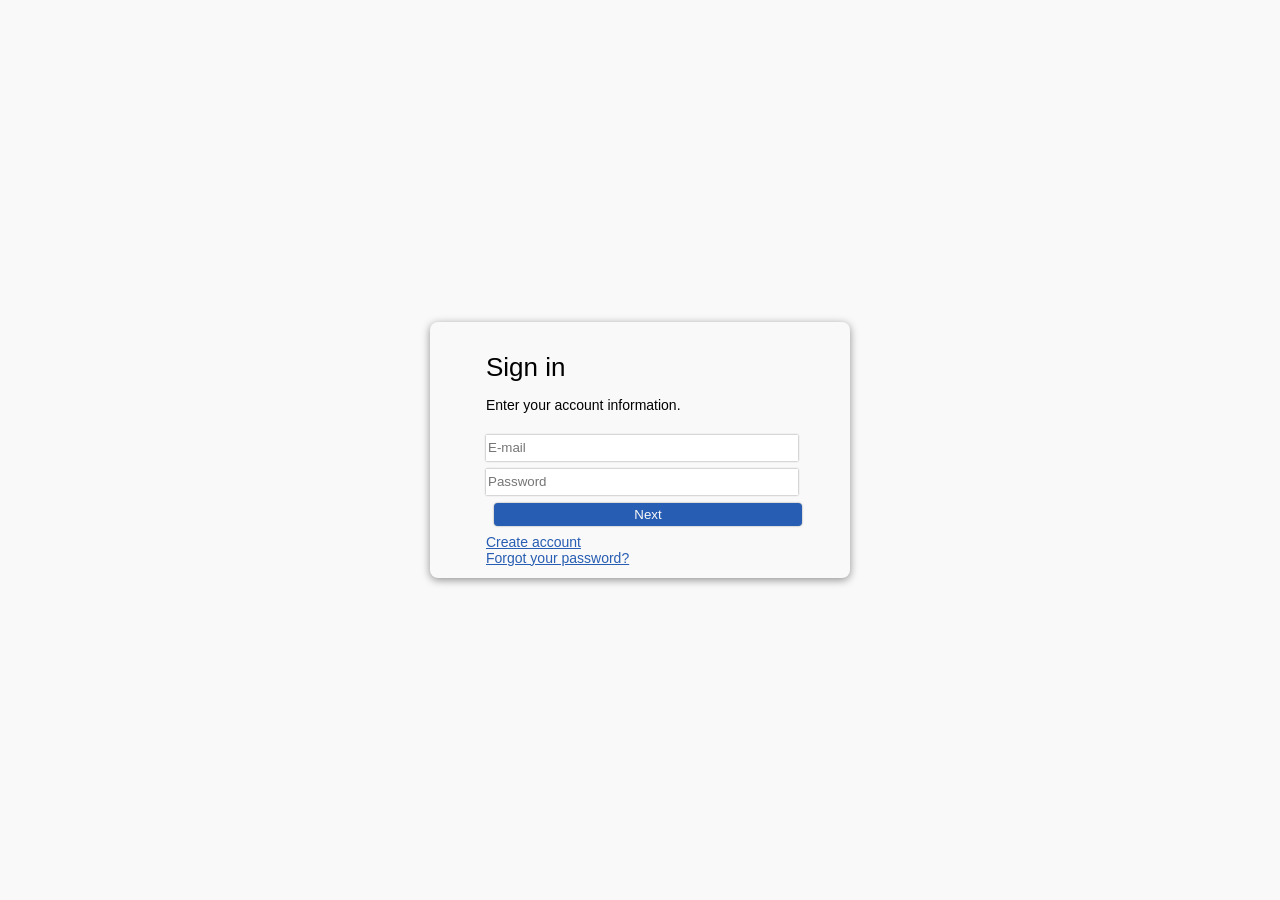
<file: index.html>
<!DOCTYPE html>
<html>
    <head>
        <link rel="stylesheet" href="styles.css" />
    </head>
    <body>
        <div class="card">
        <h1>Sign in</h1>
        <p>Enter your account information.</p>
        <input id="email" placeholder="E-mail"><br>
        <input id="password" type="password" placeholder="Password"><br>

        <button id="loginButton">Next</button><br>

        <a href="UI/register.html">Create account</a><br>
        <a href="UI/recovery.html">Forgot your password?</a>

        <script src="Controller/controller.js"></script>
        <script src="Logic/login.js"></script>
        </div>
    </body>
</html>
</file>
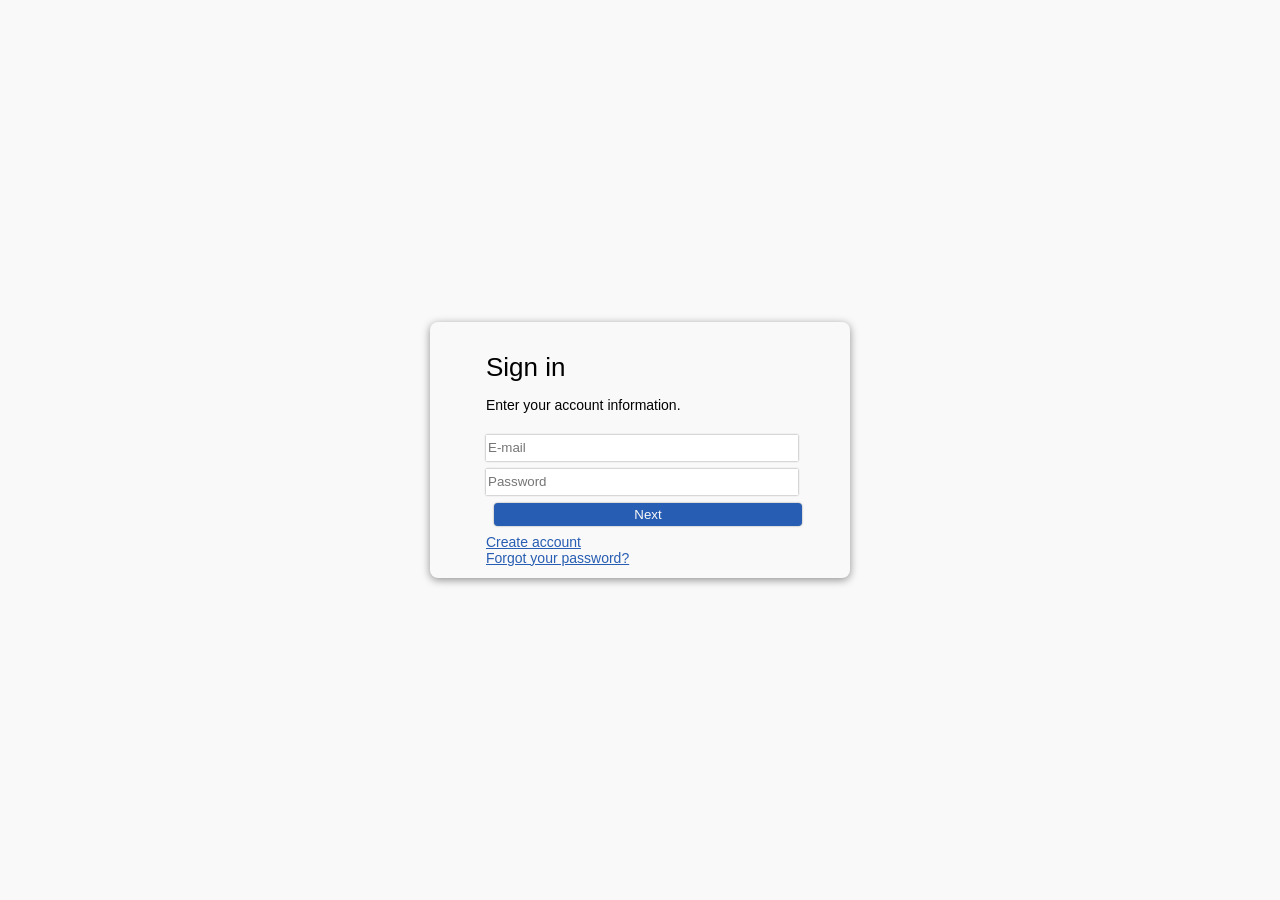
<file: UI/index.html>
<!DOCTYPE html>
<html>
    <head>
        <link rel="stylesheet" href="styles.css" />
    </head>
    <body>
        <div class="card">
        <h1>Sign in</h1>
        <p>Enter your account information.</p>
        <input id="email" placeholder="E-mail"><br>
        <input id="password" type="password" placeholder="Password"><br>

        <button id="loginButton">Next</button><br>

        <a href="register.html">Create account</a><br>
        <a href="recovery.html">Forgot your password?</a>

        <script src="../Controller/controller.js"></script>
        <script src="../Logic/login.js"></script>
    </body>
</html>
</file>
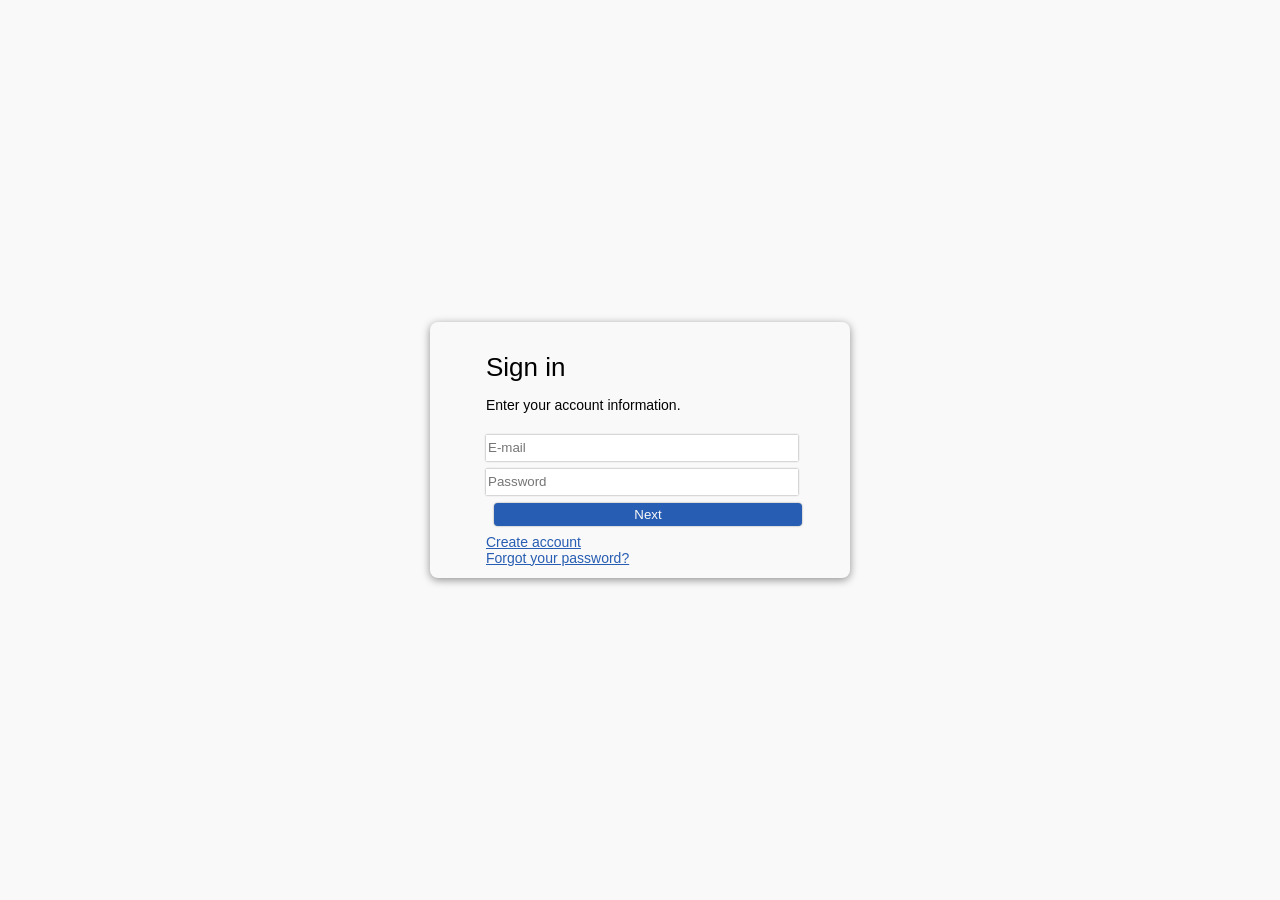
<file: accountedit.html>
<!DOCTYPE html>
<html>
    <head>
        <link rel="stylesheet" href="styles.css" />
    </head>
    <div class="card">
        <h1>Account</h1>
        <p>Edit account information.</p>
        <input id="fullname" placeholder="Full name"><br>
        <input id="username" placeholder="Username"><br>
        <input id="email" placeholder="E-mail"><br>
        <input id="password" type="password" placeholder="New password"><br>
        <input id="confirmPassword" type="password" placeholder="Confirm new password"><br>
        <a href="landingpage.html">
            <button class="hollow_button">Cancel</button><br>
        </a>
        <a href="landingpage.html">
            <button id="applyChangesButton">Apply Changes</button><br>
        </a>
    </div>
</html>

<script src="Controller/controller.js"></script>
<script src="Logic/accountedit.js"></script>
</file>
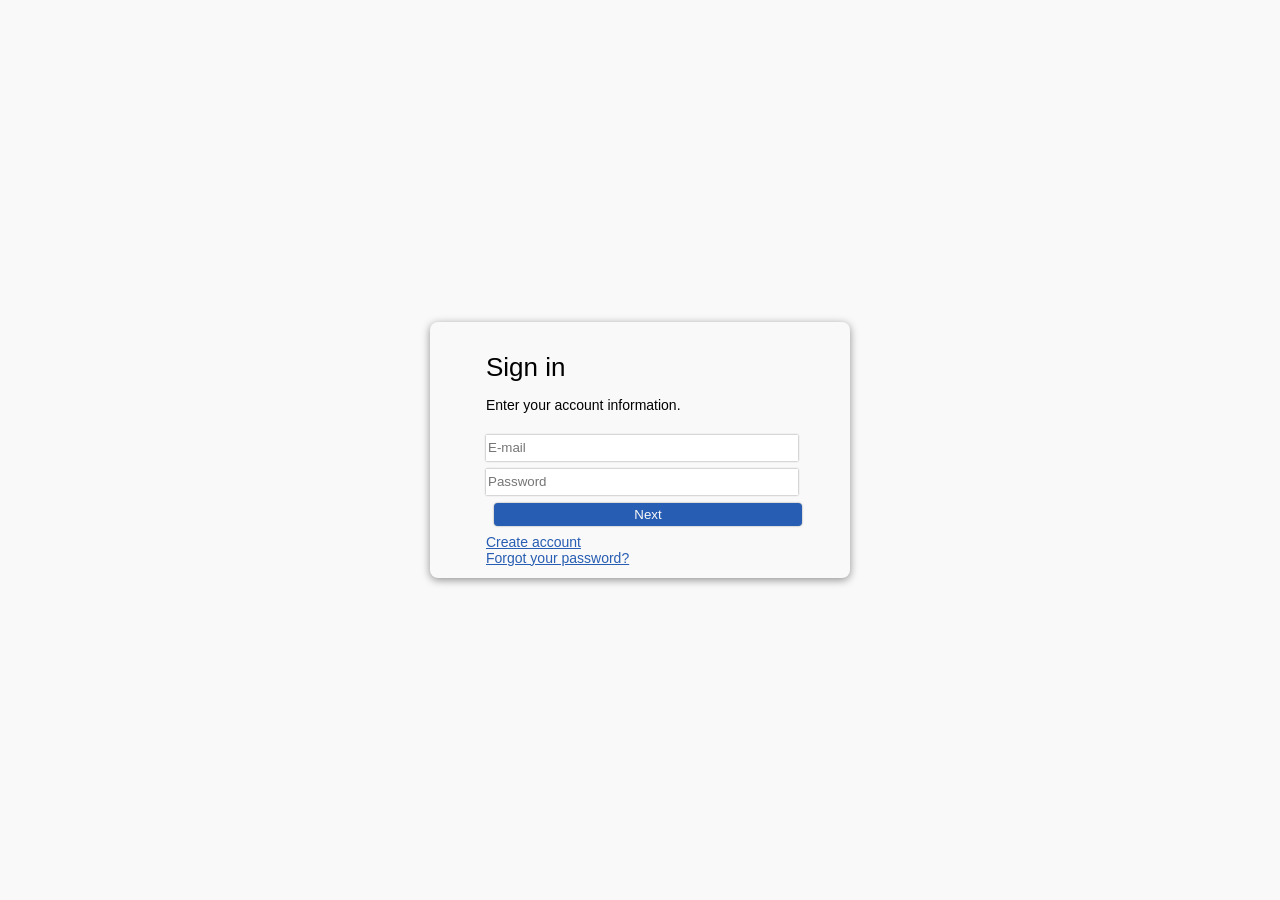
<file: landingpage.html>
<!DOCTYPE html>
<html>
    <head>
        <link rel="stylesheet" href="styles.css" />
    </head>
    <div class="card">
        <h1>Welcome, yourname</h1>
        <p>You have logged in as username.</p>
        <a href="accountedit.html">Edit account information</a><br>
        <a href="index.html">Sign out</a><br>
    </div>
</html>

<script src="Controller/controller.js"></script>
<script src="Logic/landing.js"></script>
</file>
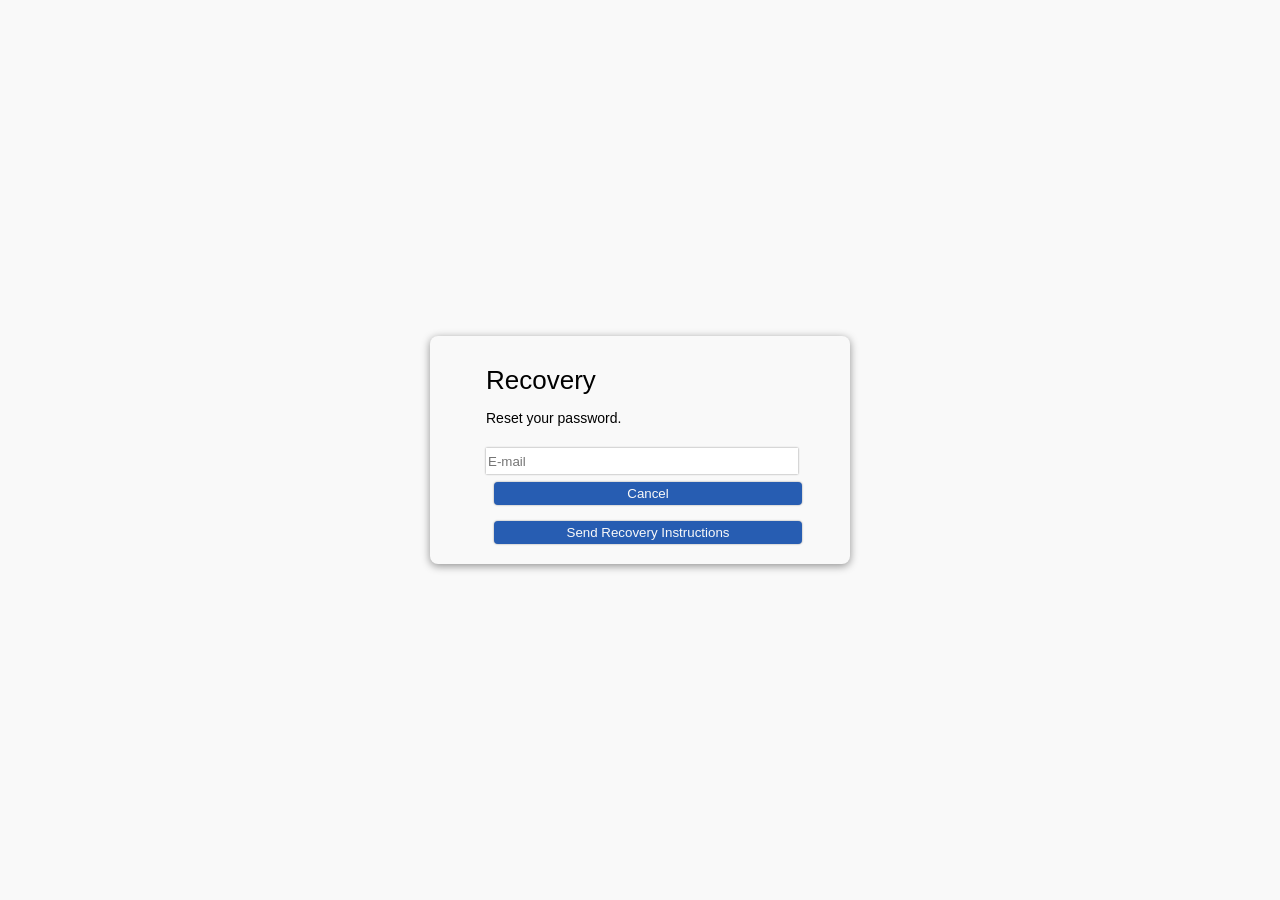
<file: recovery.html>
<!DOCTYPE html>
<html>
    <head>
        <link rel="stylesheet" href="styles.css" />
    </head>
    <div class="card">
        <h1>Recovery</h1>
        <p>Reset your password.</p>
        <input id="email" placeholder="E-mail"><br>
        <a href="index.html">
            <button class="hollow_button">Cancel</button><br>
        </a>
        <a>
            <button id="recoveryButton">Send Recovery Instructions</button><br>
        </a>
    </div>
</html>

<script src="Controller/controller.js"></script>
<script src="Logic/recovery.js"></script>
</file>
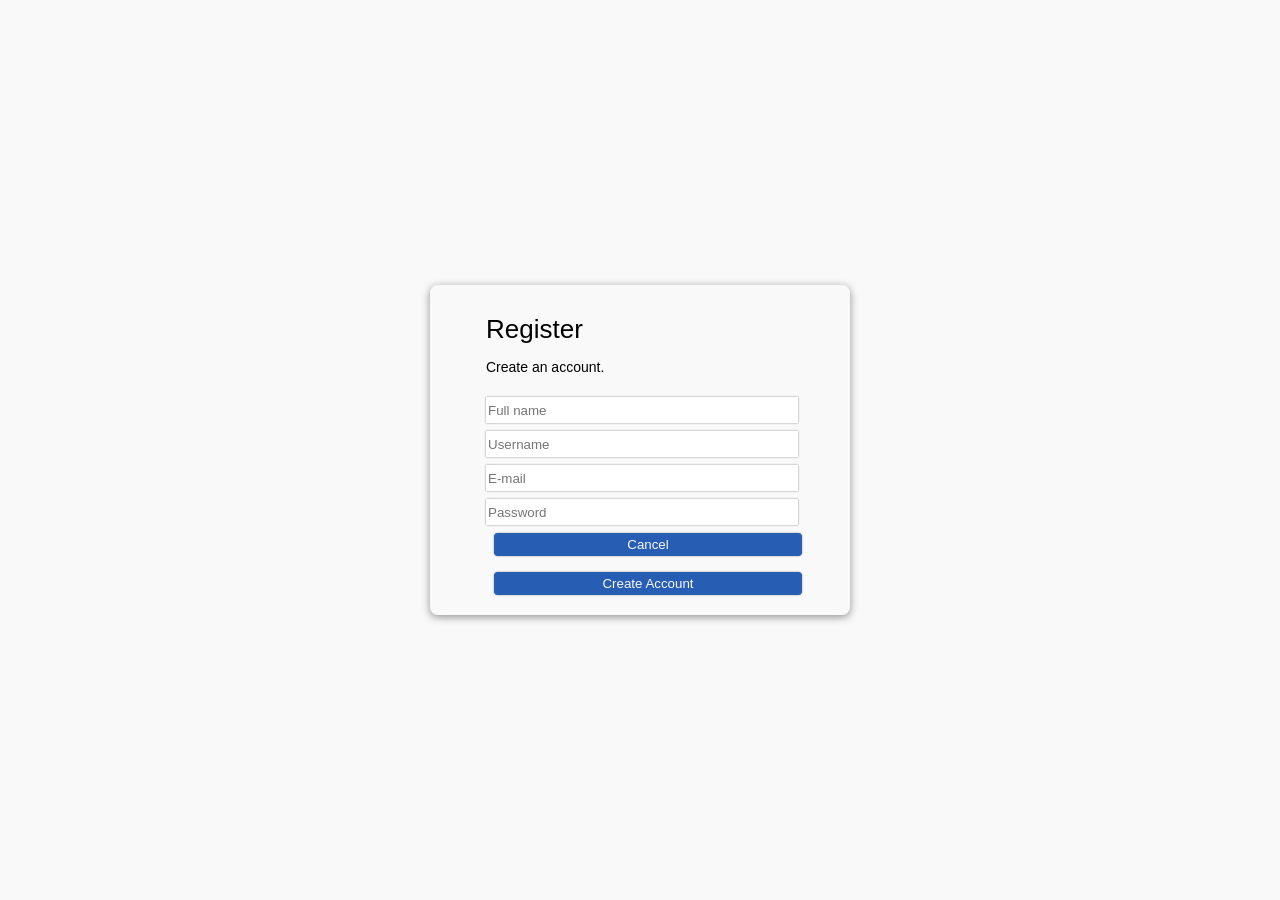
<file: register.html>
<!DOCTYPE html>
<html>
    <head>
        <link rel="stylesheet" href="styles.css" />
    </head>
    <div class="card">
        <h1>Register</h1>
        <p>Create an account.</p>
        <input id="fullname" placeholder="Full name"><br>
        <input id="username" placeholder="Username"><br>
        <input id="email" placeholder="E-mail"><br>
        <input id="password" type="password" placeholder="Password"><br>
        <a href="index.html">
            <button class="hollow_button">Cancel</button><br>
        </a>
        <a href="index.html">
           <button id="registerButton">Create Account</button><br>
        </a>
    </div>
</html>

<script src="Controller/controller.js"></script>
<script src="Logic/register.js"></script>
</file>
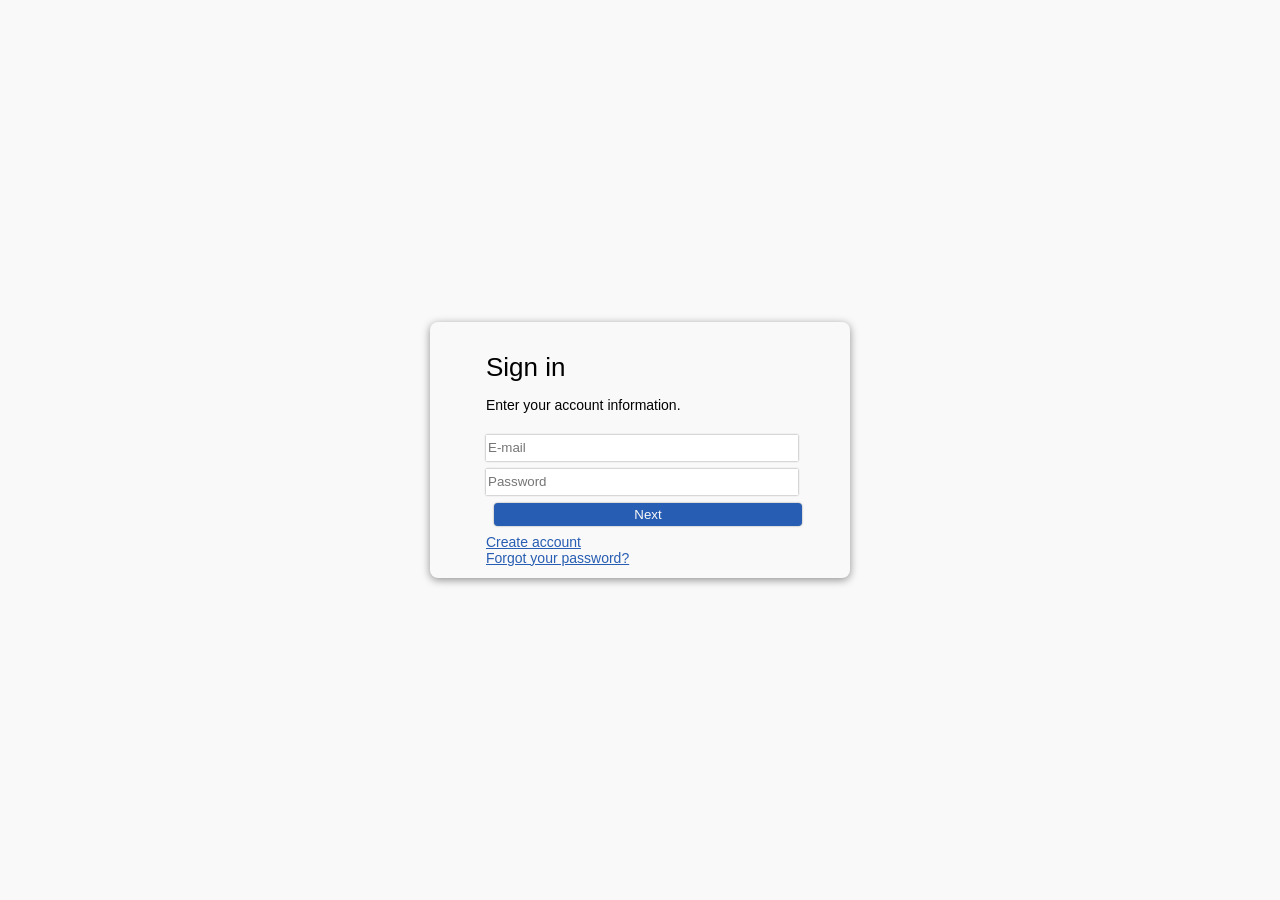
<file: UI/accountedit.html>
<!DOCTYPE html>
<html>
    <head>
        <link rel="stylesheet" href="../styles.css" />
    </head>
    <body>
    <div class="card">
        <h1>Account</h1>
        <p>Edit account information.</p>
        <input id="fullname" placeholder="Full name"><br>
        <input id="email" placeholder="E-mail"><br>
        <input id="password" type="password" placeholder="New password"><br>
        <input id="confirmPassword" type="password" placeholder="Confirm new password"><br>
        <a href="landingpage.html">
            <button class="hollow_button">Cancel</button><br>
        </a>
        <a href="landingpage.html">
            <button id="applyChangesButton">Apply Changes</button><br>
        </a>
    </div>
    <script src="../Controller/controller.js"></script>
    <script src="../Logic/accountedit.js"></script>
    </body>
</html>
</file>
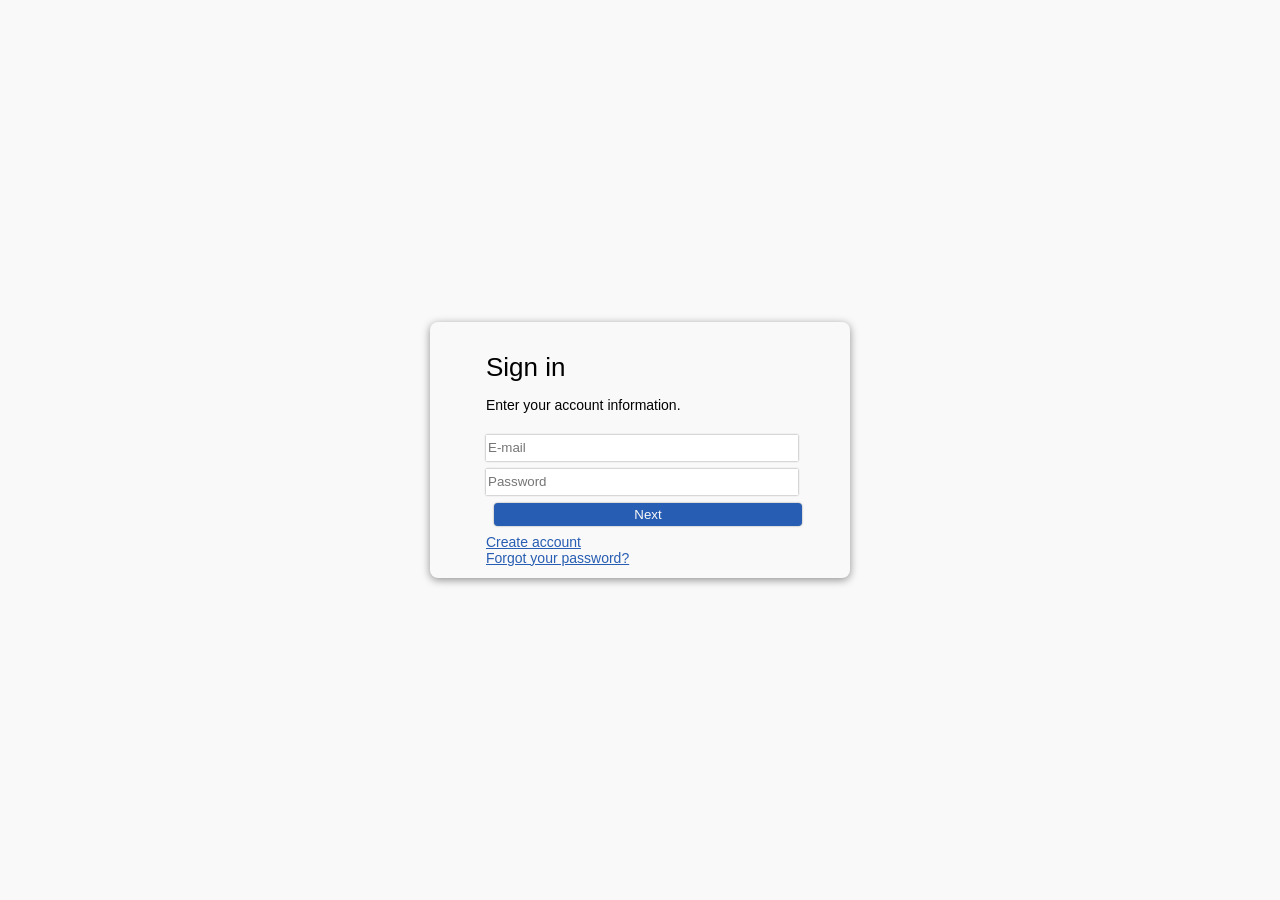
<file: UI/landingpage.html>
<!DOCTYPE html>
<html>
    <head>
        <link rel="stylesheet" href="../styles.css" />
    </head>
    <body>
    <div class="card">
        <h1>Welcome, user</h1>
        <p>You have logged in.</p>
        <a href="accountedit.html">Edit account information</a><br>
        <a href="../index.html" id="logoutlink">Sign out</a><br>
    </div>
    <script src="../Controller/controller.js"></script>
    <script src="../Logic/landing.js"></script>
    </body>
</html>
</file>
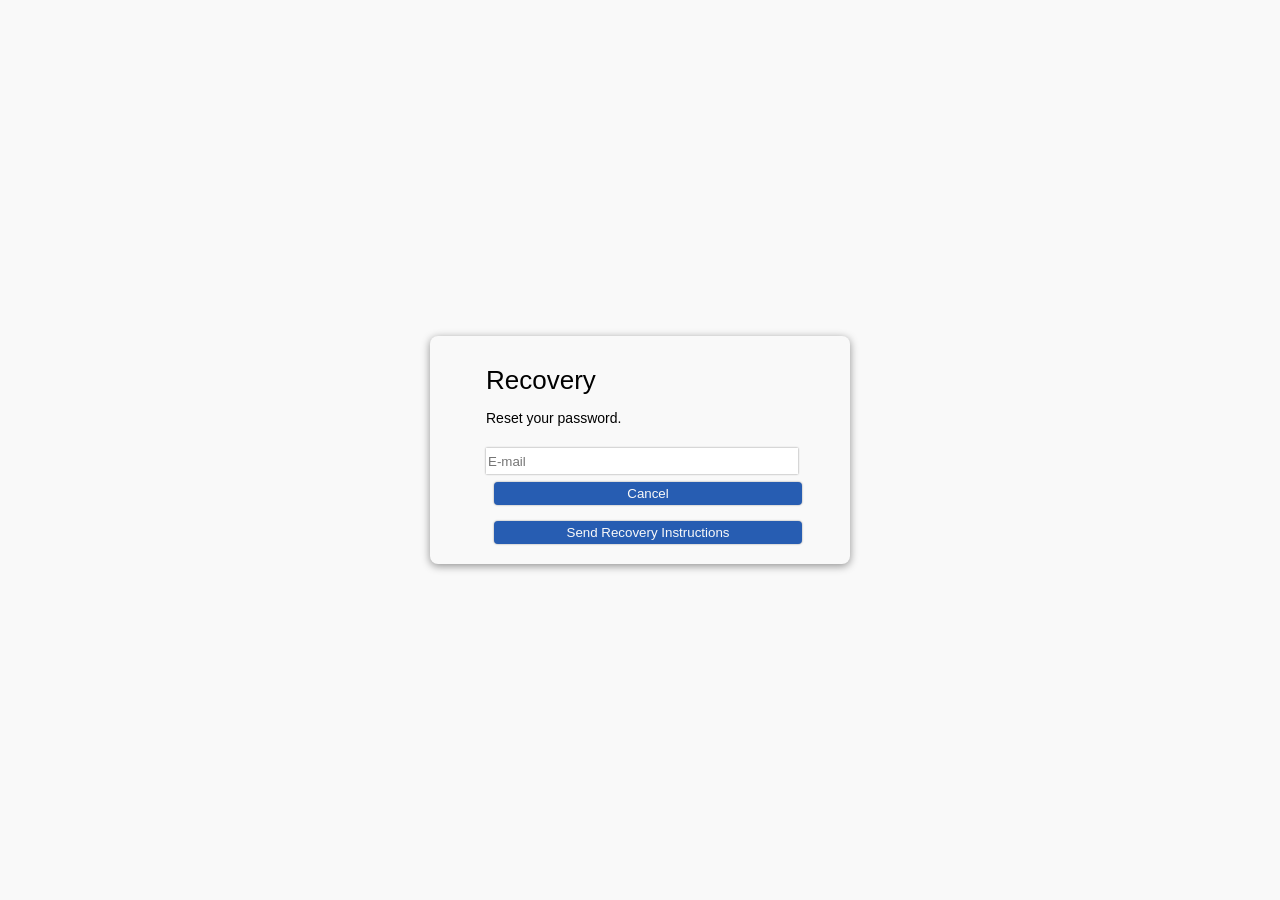
<file: UI/recovery.html>
<!DOCTYPE html>
<html>
    <head>
        <link rel="stylesheet" href="../styles.css" />
    </head>
    <body>
    <div class="card">
        <h1>Recovery</h1>
        <p>Reset your password.</p>
        <input id="email" placeholder="E-mail"><br>
        <a href="../index.html">
            <button class="hollow_button">Cancel</button><br>
        </a>
        <a>
            <button id="recoveryButton">Send Recovery Instructions</button><br>
        </a>
    </div>

    <script src="../Controller/controller.js"></script>
    <script src="../Logic/recovery.js"></script>

    </body>
</html>
</file>
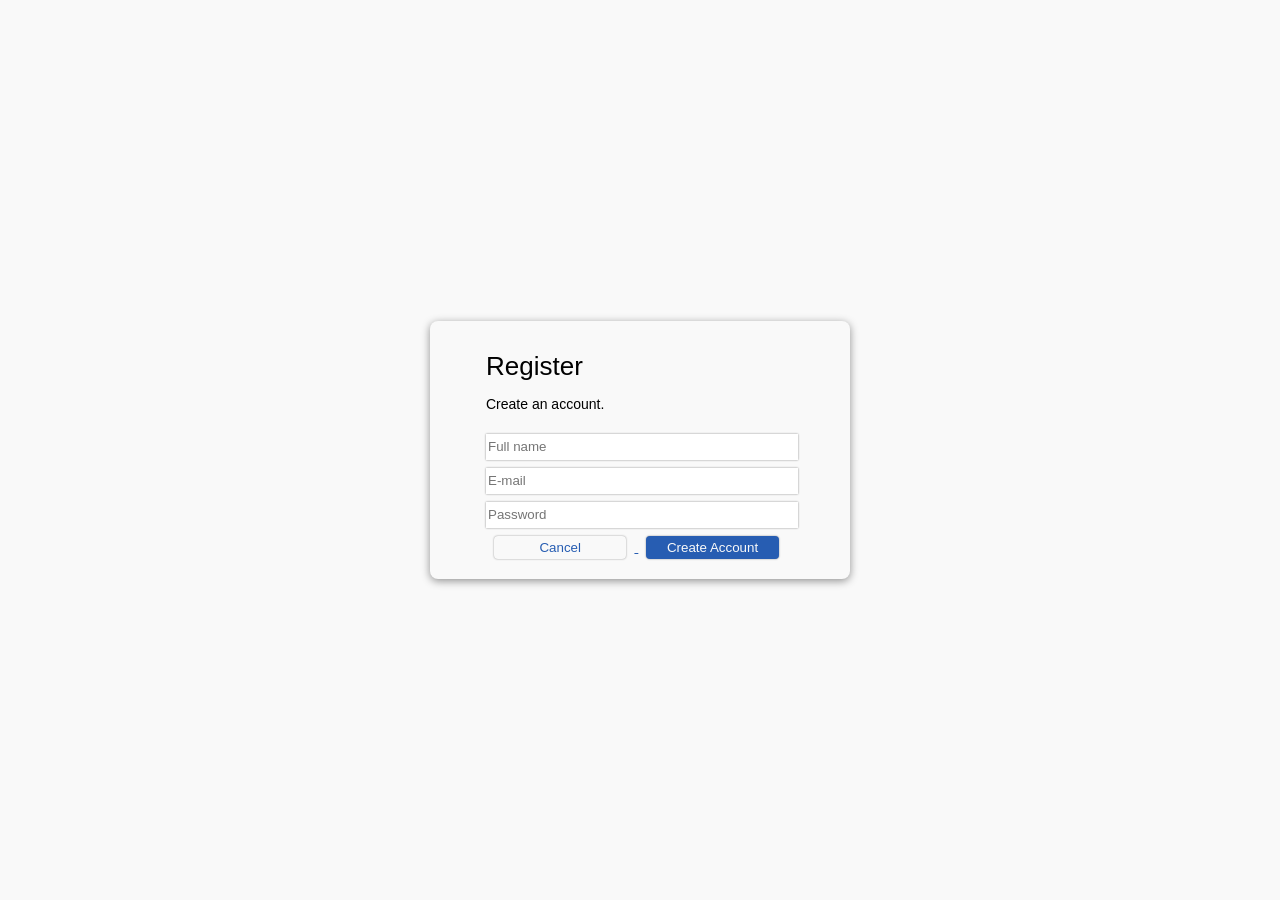
<file: UI/register.html>
<!DOCTYPE html>
<html>
    <head>
        <link rel="stylesheet" href="../styles.css" />
    </head>
    <body>
    <div class="card">
        <h1>Register</h1>
        <p>Create an account.</p>
        <input id="fullname" placeholder="Full name"><br>
        <input id="email" placeholder="E-mail"><br>
        <input id="password" type="password" placeholder="Password"><br>
        <div class="button-pair">
            <a href="../index.html">
                <button class="inline-button-hollow">Cancel</button>
            </a>
            <button class="inline-button" id="registerButton">Create Account</button><br>
        </div>
    </div>
    <script src="../Controller/controller.js"></script>
    <script src="../Logic/register.js"></script>
    </body>
</html>
</file>
<file: styles.css>
body {
    font-family: 'Segoe UI', Tahoma, Geneva, Verdana, sans-serif;
    background-color: #f9f9f9;
    font-size: 14px;
    display: flex;
    height: 100vh;
    align-items: center;
    justify-content: center;
    margin: 0;
}

.card {
    align-content: center;
    width: 420px;
    height: fit-content;
    border-radius: 8px;
    background-color: #f9f9f9;
    box-shadow: 0px 2px 8px #0000006d;
    margin: 0 auto;
    box-sizing: border-box;
    padding: 12px 56px;
}

a {
    color: #275db2;;
}

h1 {
    margin-bottom: 12px;
    font-weight: 500;
    font-size: 26px;
}

input {
    border: 0px;
    box-shadow: 0px  0px 2px #0000006d;
    width: 100%;
    height: 24px;
    margin-top: 8px;
}

button {
    border: 0cm;
    background-color: #275db2;
    box-shadow: 0px  0px 2px #0000006d;
    color: #f9f9f9;
    font-weight: light;
    border-radius: 4px;
    height: auto;
    padding: 4px;
    margin: 8px;
    width: 100%;
}

.inline-button-hollow {
    background-color: #f9f9f9;
    color: #275db2;
    width: 43%;
}
.inline-button {
    width: 43%;
}

.button-pair {
    display: inline;
    
}
</file>
<file: UI/styles.css>
body {
    font-family: 'Segoe UI', Tahoma, Geneva, Verdana, sans-serif;
    background-color: #f9f9f9;
    font-size: 14px;
    display: flex;
    height: 100vh;
    align-items: center;
    justify-content: center;
    margin: 0;
}

.card {
    align-content: center;
    width: 420px;
    height: fit-content;
    border-radius: 8px;
    background-color: #f9f9f9;
    box-shadow: 0px 2px 8px #0000006d;
    margin: 0 auto;
    box-sizing: border-box;
    padding: 12px 56px;
}

a {
    color: #275db2;;
}

h1 {
    margin-bottom: 12px;
    font-weight: 500;
    font-size: 26px;
}

input {
    border: 0px;
    box-shadow: 0px  0px 2px #0000006d;
    width: 100%;
    height: 24px;
    margin-top: 8px;
}

button {
    border: 0cm;
    background-color: #275db2;
    box-shadow: 0px  0px 2px #0000006d;
    color: #f9f9f9;
    font-weight: light;
    border-radius: 4px;
    height: auto;
    padding: 4px;
    margin: 8px;
    width: 100%;
}

.inline-button-hollow {
    background-color: #f9f9f9;
    color: #275db2;
    width: 43%;
}
.inline-button {
    width: 43%;
}

.button-pair {
    display: inline;
    
}
</file>
